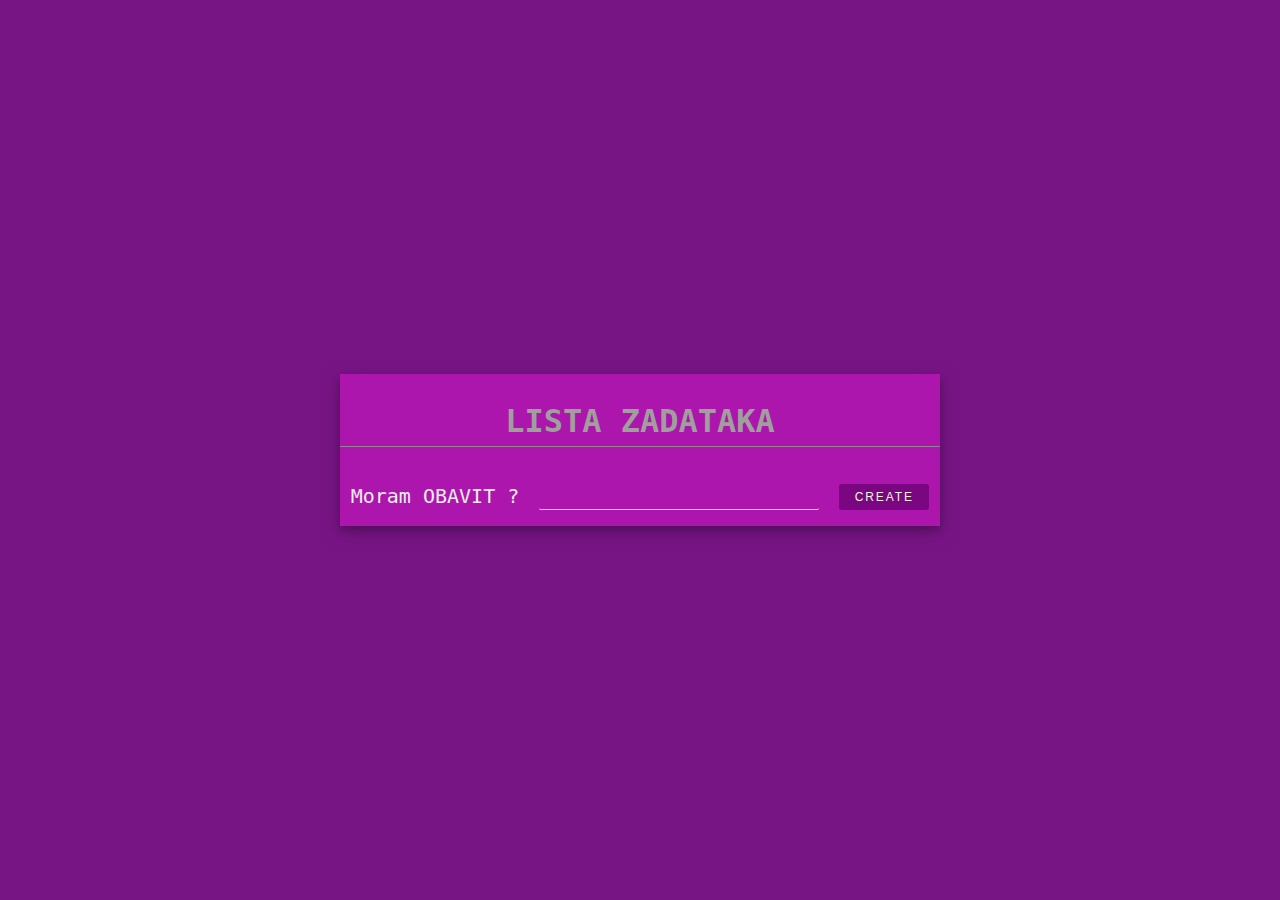
<file: index.html>
<html lang="en">
  <head>
    <meta charset="UTF-8" />
    <meta name="viewport" content="width=device-width, initial-scale=1.0" />
    <title>Document</title>
    <link rel="stylesheet" href="style.css">
  </head>

  <style>
   
  </style>
  <body>
    <div class="container">
      <h1 class="container-heading">LISTA ZADATAKA</h1>

      <div class="form-group">
        <label for="name">Moram OBAVIT ?</label>
        <input type="text" value="" id="todo" />
        <button type="submit" id="createTodo">Create</button>
      </div>
      
      <!-- OVDJE UCITAVAMO INDIVIDUALNI LIST ITEM-->
      <ul id="container-body" class="container-body"></ul>
      
    
    
    </div>
    </div>
  </body>
</html>
<script src="script.js"></script>
</file>
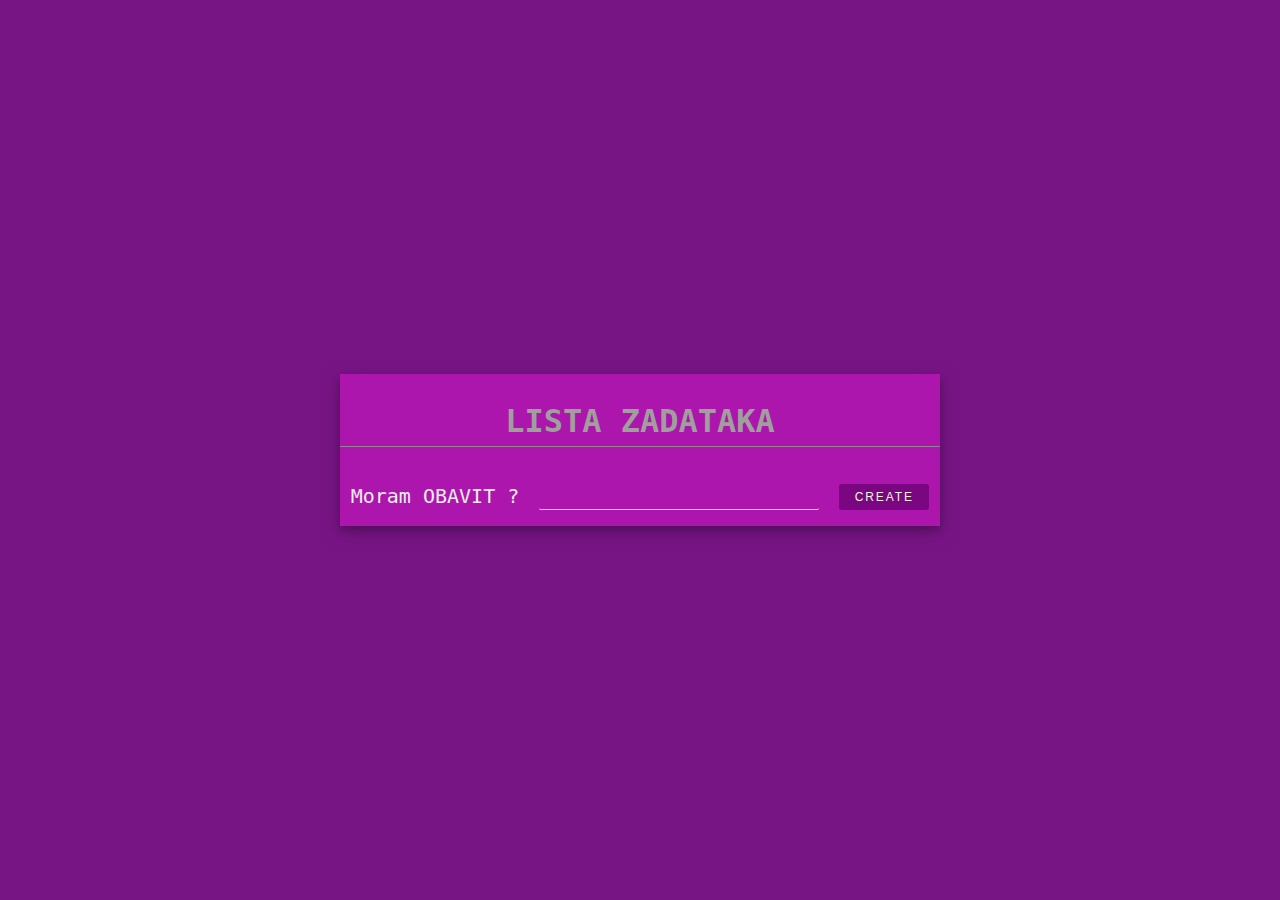
<file: todo.html>
<html lang="en">
  <head>
    <meta charset="UTF-8" />
    <meta name="viewport" content="width=device-width, initial-scale=1.0" />
    <title>Document</title>
    <link rel="stylesheet" href="style.css">
  </head>

  <style>
   
  </style>
  <body>
    <div class="container">
      <h1 class="container-heading">LISTA ZADATAKA</h1>

      <div class="form-group">
        <label for="name">Moram OBAVIT ?</label>
        <input type="text" value="" id="todo" />
        <button type="submit" id="createTodo">Create</button>
      </div>

      <ul id="container-body" class="container-body"></ul>
      </div>
    </div>
  </body>
</html>
<script src="script.js"></script>
</file>
<file: style.css>
body {
  background-color: #781585;
  font-family: monospace;
  font-size: 16px;
  margin: 0;
  display: flex;
  justify-content: center;
  align-items: center;
  height: 100vh;
}

#todoText li:last-child {
  transition: all 0.3s cubic-bezier(0.23, 1, 0.32, 1);
  margin-left: auto;
}

li {
  width: 100%;
}

.container {
  width: 600px;
  height: auto;
  background-color: #ac16ac;
  text-align: center;
  box-shadow: 0px 4px 8px rgba(0, 0, 0, 0.2), 0px 6px 20px rgba(0, 0, 0, 0.19);
  display: flex;
  flex-direction: column;
}

.container-heading {
  border-bottom: 1px solid rgb(151, 131, 145);
  justify-content: center;
  height: 50px;
  display: flex;
  align-items: center;
  color: rgb(161, 158, 158);
}

label {
  color: rgb(236, 236, 236);
  font-size: 20px;
}

.form-group {
  display: flex;
  flex-direction: row;
  justify-content: center;
  padding-top: 1em;
  padding-bottom: 1em;
}

form {
  width: 100%;
  padding-bottom: 0.6em;
}

button {
  width: 90px;
  height: 26px;
  outline: none;
  border: none;
  background-color: rgb(123, 6, 129);
  color: beige;
  font-size: 12px;
  letter-spacing: 1.9px;
  text-transform: uppercase;
  border-radius: 3px;
  cursor: pointer;
}

label {
  padding-right: 20px;
}

input {
  margin-right: 20px;
  outline: none;
  width: 280px;
  font-family: "Lucida Sans", "Lucida Sans Regular", "Lucida Grande",
    "Lucida Sans Unicode", Geneva, Verdana, sans-serif;

  color: rgb(199, 173, 199);
  border-radius: 2px;
  border: none;
  background-color: #ac16ac;
  border-bottom: 1px solid wheat;
  transform: all 0.3s linear;
}

input[type="text"] {
  padding-left: 1em;
  font-size: 16px;
  letter-spacing: 0.6px;
}

.container-body {
  background-color: rgb(145, 67, 145);
  max-width: 100%;
  color: white;
  padding: 0;
  margin: 0;
}

.container-body li {
  display: flex;
  justify-content: space-between;
}

.buttons-container {
  display: flex;
  align-self: center;
  justify-self: end;

  gap: 6px;
  padding-bottom: 10px;
  padding-left: 10px;
}

.btn-update,
.btn-delete {
  outline: none;
  border: none;
  background-color: rgb(66, 10, 66);
  color: white;
  font-size: 12px;

  text-transform: uppercase;
  border-radius: 3px;
  cursor: pointer;
  margin-top: 8px;
  margin-right: 20px;
}

.counter {
  display: flex;
  align-items: center;
  text-align: center;
  padding-left: 1em;
}
</file>
